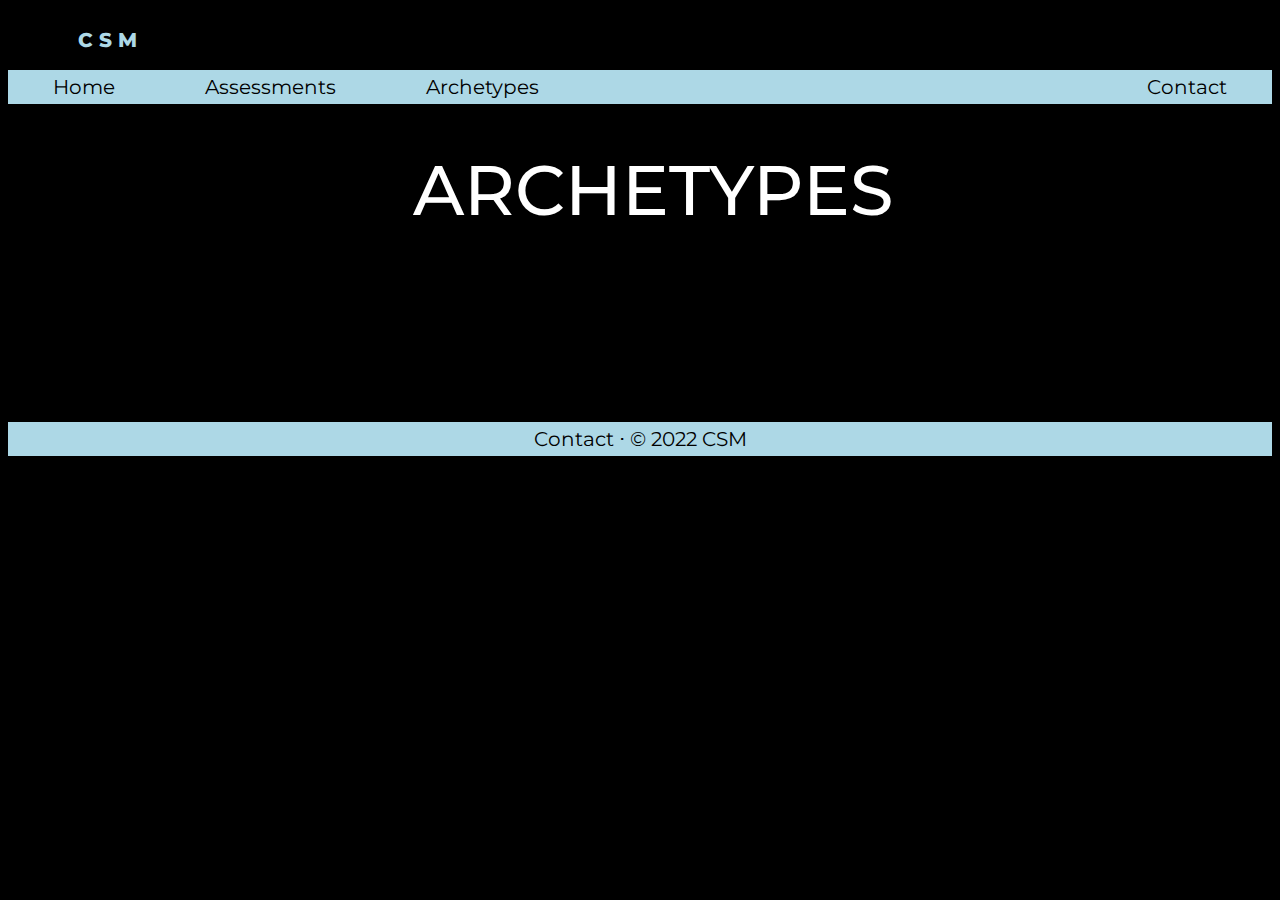
<file: archetypes.html>
<!DOCTYPE html>
<html>

<head>
  <title>UCONNECT</title>
  <link href="style.css" rel="stylesheet" type = "text/css"></link>
  <link href="https://fonts.googleapis.com/css2?family=Montserrat:ital,wght@0,100;0,200;0,300;0,400;0,500;0,600;0,700;0,800;0,900;1,100;1,200;1,300;1,400;1,500;1,600;1,700;1,800;1,900&display=swap"
	 rel="stylesheet">
</head>
  
<body>
  <header>
  <p class = "title">C S M</p>

  <div class = "menuBar">
      <a class = "left" href = "index.html">Home</a>
      <a class = "left" href = "assessments.html">Assessments</a>
      <a class = "left" href = "archetypes.html">Archetypes</a>
<!--       <a class = "left" href = "database.html">Database</a> -->
<!--       <a class = "left" href = "resources.html">Resources</a> -->
  </div>

  <div class = "menuBarRight">
    <p>
      <a class = "right" href = "contact.html">Contact</a>
    </p>
  </div>
  </header> 

<p class = "titleTwo">ARCHETYPES</p>

<br></br>
<br></br>
<br></br>
<footer>
  
<div class = "bottomBar">

<!--   <a class = "bottomBarLink" href="privacy.html">Privacy Policy</a> -->
<!--   <a>⋅</a> -->
  <a class = "bottomBarLink" href="contact.html">Contact</a>
  <a>⋅</a>
  <a>© 2022 CSM</a>
      
</div>
  
</footer>

  
</body>
</html>
</file>
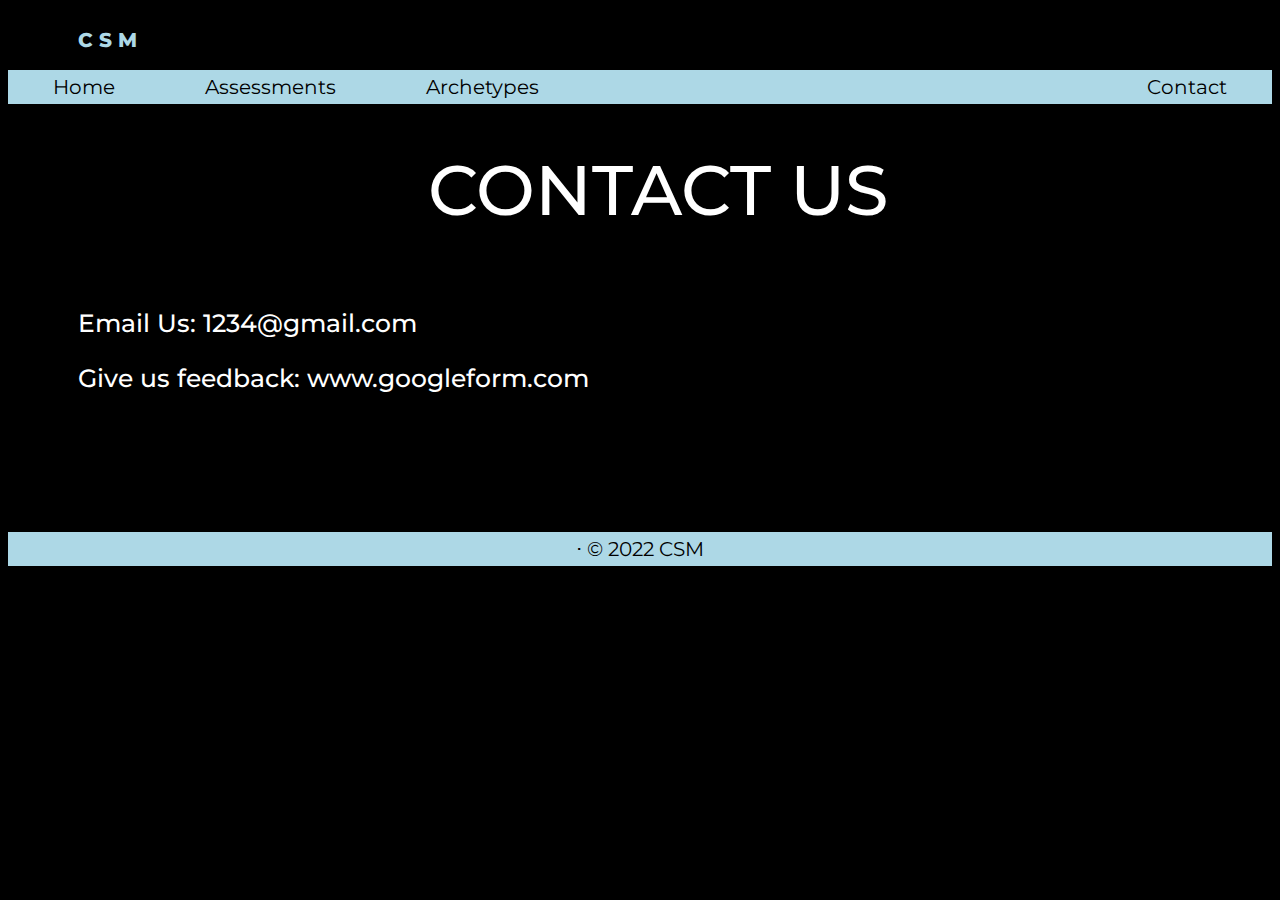
<file: contact.html>
<!DOCTYPE html>
<html>

<head>
  <title>UCONNECT</title>
  <link href="style.css" rel="stylesheet" type = "text/css"></link>
  <link href="https://fonts.googleapis.com/css2?family=Montserrat:ital,wght@0,100;0,200;0,300;0,400;0,500;0,600;0,700;0,800;0,900;1,100;1,200;1,300;1,400;1,500;1,600;1,700;1,800;1,900&display=swap"
	 rel="stylesheet">
</head>
  
<body>
  <header>
  <p class = "title">C S M</p>

  <div class = "menuBar">
      <a class = "left" href = "index.html">Home</a>
      <a class = "left" href = "assessments.html">Assessments</a>
      <a class = "left" href = "archetypes.html">Archetypes</a>
<!--       <a class = "left" href = "database.html">Database</a> -->
<!--       <a class = "left" href = "resources.html">Resources</a> -->
  </div>

  <div class = "menuBarRight">
    <p>
      <a class = "right" href = "contact.html">Contact</a>
    </p>
  </div>
  </header> 


<p class = "titleFour">CONTACT US</p>

<div class = "contactInfo">
<p>Email Us: 1234@gmail.com</p>      
<p>Give us feedback: www.googleform.com</p>
</div>

<br></br>
<br></br>
<br></br>
  
<footer>
  
<div class = "bottomBar">

<!--   <a class = "bottomBarLink" href="privacy.html">Privacy Policy</a> -->
  <a>⋅</a>
  <a>© 2022 CSM</a>
      
</div>
  
</footer>

  
</body>
</html>
</file>
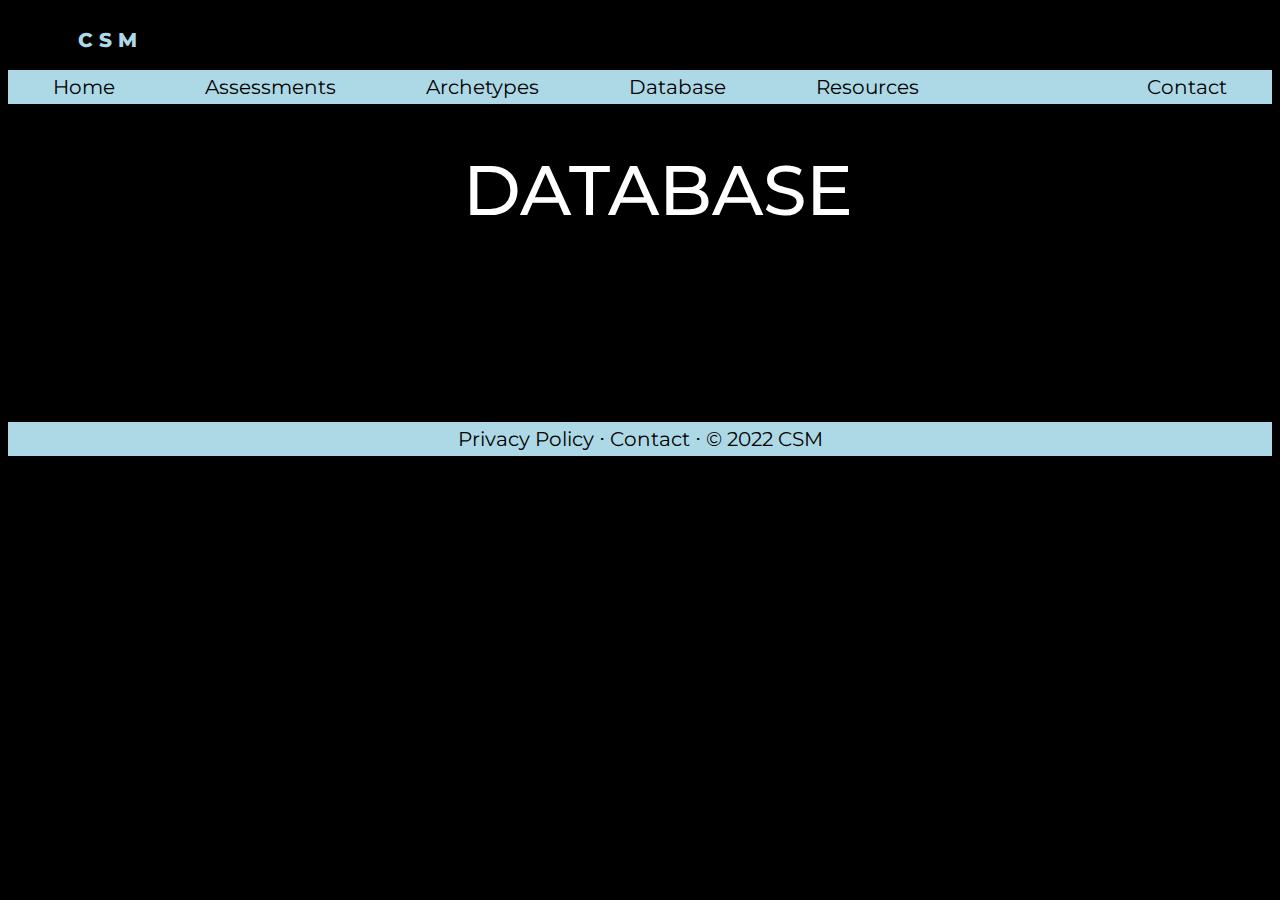
<file: database.html>
<!DOCTYPE html>
<html>

<head>
  <title>UCONNECT</title>
  <link href="style.css" rel="stylesheet" type = "text/css"></link>
  <link href="https://fonts.googleapis.com/css2?family=Montserrat:ital,wght@0,100;0,200;0,300;0,400;0,500;0,600;0,700;0,800;0,900;1,100;1,200;1,300;1,400;1,500;1,600;1,700;1,800;1,900&display=swap"
	 rel="stylesheet">
</head>
  
<body>
  <header>
  <p class = "title">C S M</p>

  <div class = "menuBar">
      <a class = "left" href = "index.html">Home</a>
      <a class = "left" href = "assessments.html">Assessments</a>
      <a class = "left" href = "archetypes.html">Archetypes</a>
      <a class = "left" href = "database.html">Database</a>
      <a class = "left" href = "resources.html">Resources</a>
  </div>

  <div class = "menuBarRight">
    <p>
      <a class = "right" href = "contact.html">Contact</a>
    </p>
  </div>
  </header> 

<p class = "titleFive">DATABASE</p>

<br></br>
<br></br>
<br></br>
<footer>
  
<div class = "bottomBar">

  <a class = "bottomBarLink" href="privacy.html">Privacy Policy</a>
  <a>⋅</a>
  <a class = "bottomBarLink" href="contact.html">Contact</a>
  <a>⋅</a>
  <a>© 2022 CSM</a>
      
</div>
  
</footer>

  
</body>
</html>
</file>
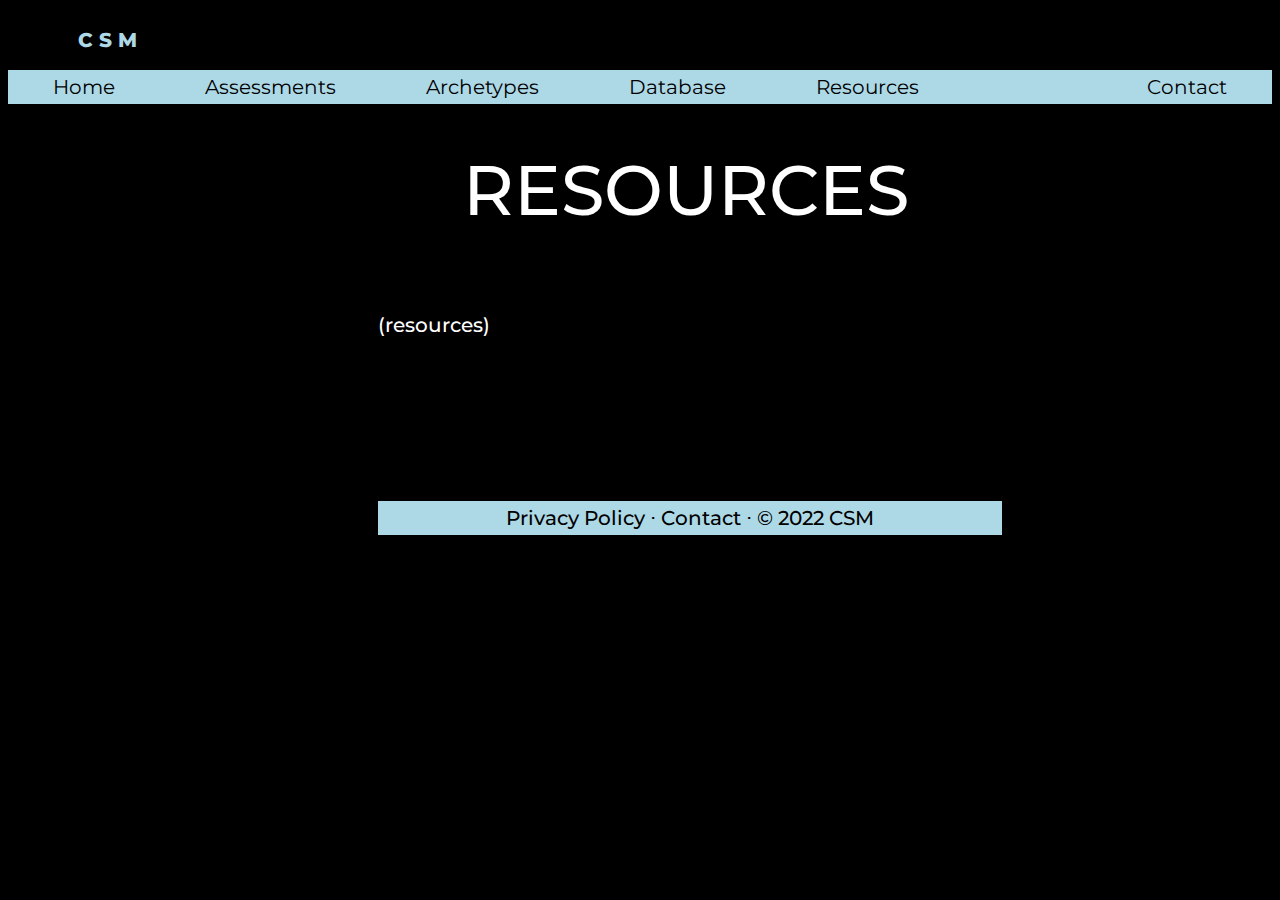
<file: resources.html>
<!DOCTYPE html>
<html>

<head>
  <title>UCONNECT</title>
  <link href="style.css" rel="stylesheet" type = "text/css"></link>
  <link href="https://fonts.googleapis.com/css2?family=Montserrat:ital,wght@0,100;0,200;0,300;0,400;0,500;0,600;0,700;0,800;0,900;1,100;1,200;1,300;1,400;1,500;1,600;1,700;1,800;1,900&display=swap"
	 rel="stylesheet">
</head>
  
<body>
  <header>
  <p class = "title">C S M</p>

  <div class = "menuBar">
      <a class = "left" href = "index.html">Home</a>
      <a class = "left" href = "assessments.html">Assessments</a>
      <a class = "left" href = "archetypes.html">Archetypes</a>
      <a class = "left" href = "database.html">Database</a>
      <a class = "left" href = "resources.html">Resources</a>
  </div>

  <div class = "menuBarRight">
    <p>
      <a class = "right" href = "contact.html">Contact</a>
    </p>
  </div>
  </header> 

<p class = "titleSix">RESOURCES</p>
<div class = "referenceText"> (resources) </p>
<br></br>
<br></br>
<br></br>
<footer>
  
<div class = "bottomBar">

  <a class = "bottomBarLink" href="privacy.html">Privacy Policy</a>
  <a>⋅</a>
  <a class = "bottomBarLink" href="contact.html">Contact</a>
  <a>⋅</a>
  <a>© 2022 CSM</a>
      
</div>
  
</footer>


</body>
</html>
</file>
<file: style.css>
html {
  font-family: 'Montserrat';
}

header {
  display: flex;
  flex-direction: row;
  align-items: center;
  justify-content: space-between;
  height: 64px;
}

body {
  
    background-color: rgb(0,0,0);

}

.title {

    font-family: 'Montserrat';
    color: rgb(173,216,230);
    font-size: 20px;
    padding: 20px 70px; 
    font-weight: 800;
  
}

div.menuBar {
  
    background: rgb(173,216,230);
    position: absolute;
    width: 98%;
    top: 70px;
}

.menuBar a {

    color: rgb(0,0,0);
    text-align: left;
    padding: 5px 45px;
    font-size: 20px;
    float: left;
    transition-duration: 0.5s;
    text-decoration: none;
  
}

.menuBar a:hover{
  
    background-color: rgb(25,40,65);
    color: rgb(255,255,255);
    text-decoration: none;
  
}

.menuBarRight {
    padding-top: 77px;
    z-index: 1;
}

.menuBarRight a {

    color: rgb(0,0,0);
    text-align: left;
    padding: 5px 45px;
    font-size: 20px;
    float: right;
    transition-duration: 0.5s;
    text-decoration: none;
    background: rgb(173,216,230);
  
}

.menuBarRight a:hover{
  
    background-color: rgb(25,40,65);
    color: rgb(255,255,255);
    text-decoration: none;
  
}

.titleOne {
    font-family: Montserrat;
    margin-left: 185px;
    color: rgb(255,255,255);
    font-weight: 500;
    font-size: 70px;
}

.hPText {
    font-family: Montserrat;
    margin-left: 670px;
    margin-right: 185px;
    color: rgb(255,255,255);
    font-weight: 550;
    font-size: 25px;
    z-index: 1;
}

.titleTwo {
    font-family: Montserrat;
    margin-left: 185px;
    color: rgb(255,255,255);
    font-weight: 500;
    font-size: 70px;
    padding: 5px 220px;
}

.titleThree {
    font-family: Montserrat;
    margin-left: 185px;
    color: rgb(255,255,255);
    font-weight: 500;
    font-size: 70px;
    padding: 5px 220px;
}

.titleFour {
    font-family: Montserrat;
    margin-left: 185px;
    color: rgb(255,255,255);
    font-weight: 500;
    font-size: 70px;
    padding: 5px 235px;
}

.titleFive {
    font-family: Montserrat;
    margin-left: 185px;
    color: rgb(255,255,255);
    font-weight: 500;
    font-size: 70px;
    padding: 5px 270px;
}

.titleSix {
    font-family: Montserrat;
    margin-left: 185px;
    color: rgb(255,255,255);
    font-weight: 500;
    font-size: 70px;
    padding: 5px 270px;
  
}
.referenceText {
    font-family: Montserrat;
    margin-left:100px;
    color: rgb(255,255,255);
    font-weight: 500;
    font-size: 20px;
    padding: 5px 270px; 
}

.WorkAssessmentButton {
    color: rgb(0,0,0);
    padding: 25px 45px;
    font-size: 20px;
    transition-duration: 0.5s;
    background: rgb(255,219,88);
    text-align: left;
    display: inline-block;
    margin-left: 500px;
    margin-right: 500px;
    padding-left: 30px;
    text-decoration: none;
}

.WorkAssessmentButton:hover {
  
    background-color: rgb(232,163,23);
    color: rgb(255,255,255);
    text-decoration:none;

}

.WorkAssessmentButton:hover > i {
	transform: translateX(100px)
}

.WorkAssessmentButton i {
	transition: transform 200ms ease-in-out;
	color: rgb(0,0,0);
	margin-left: 100px;

}

.contactInfo {
    font-family: Montserrat;
    margin-left: 70px;
    color: rgb(255,255,255);
    font-weight: 500;
    font-size: 25px;
    
}

.bottomBar {
    
    font-family: Montserrat;
    color: rgb(0,0,0);
    text-align: center;
    font-size: 20px;
    background: rgb(173,216,230);
    padding: 5px 45px;
    transition-duration: 0.5s;
    text-decoration: none;
    
    
}

.bottomBarLink {

    font-family: Montserrat;
    color: rgb(0,0,0);
    text-align: center;
    font-size: 20px;
    background: rgb(173,216,230);
    transition-duration: 0.5s;
    text-decoration: none;
    
}

.bottomBarLink:hover {

    opacity: 500;
    color: rgb(51, 10, 255);
    text-decoration: none;
    
}

.description, h1 {
    color: rgb(255,255,255);
    text-align: center;
    margin-left: 50px;
    margin-right: 50px;
    font-family: Montserrat;
}

.quiz-question {
    color: rgb(255,255,255);
    font-family: Montserrat;
    font-weight: 500;
}

.quiz-answer {
    color: rgb(173,216,230);
    size: 200px;
}

.result-box {
    color: rgb(255,255,255)
}

.text {
    color: rgb(255,255,255);
    font-family: Montserrat;
    font-weight: 500;
    font-size: 30px;
}

.nextButton {
    color: rgb(0,0,0);
    padding: 25px 45px;
    font-size: 20px;
    transition-duration: 0.5s;
    background: rgb(255,219,88);
    text-align: left;
    display: inline-block;
    margin-left: 500px;
    margin-right: 500px;
    padding-left: 30px;
    text-decoration: none;
}

.nextButton:hover {
  
    background-color: rgb(232,163,23);
    color: rgb(255,255,255);
    text-decoration:none;

}

.nextButton:hover > i {
	transform: translateX(100px)
}

.nextButton i {
	transition: transform 200ms ease-in-out;
	color: rgb(0,0,0);
	margin-left: 100px;

}

.nextButtonTwo {
    color: rgb(0,0,0);
    padding: 25px 45px;
    font-size: 20px;
    transition-duration: 0.5s;
    background: rgb(255,219,88);
    text-align: left;
    display: inline-block;
    margin-left: 500px;
    margin-right: 500px;
    padding-left: 30px;
    text-decoration: none;
}

.nextButtonTwo:hover {
  
    background-color: rgb(232,163,23);
    color: rgb(255,255,255);
    text-decoration:none;

}

.nextButtonTwo:hover > i {
	transform: translateX(100px)
}

/* .nextButtonTwo i {
	transition: transform 200ms ease-in-out;
	color: rgb(0,0,0);
	margin-left: 100px; */

}

.resultsTitle {
    font-family: Montserrat;
    margin-left: 185px;
    color: rgb(255,255,255);
    font-weight: 500;
    font-size: 70px;
}
</file>
